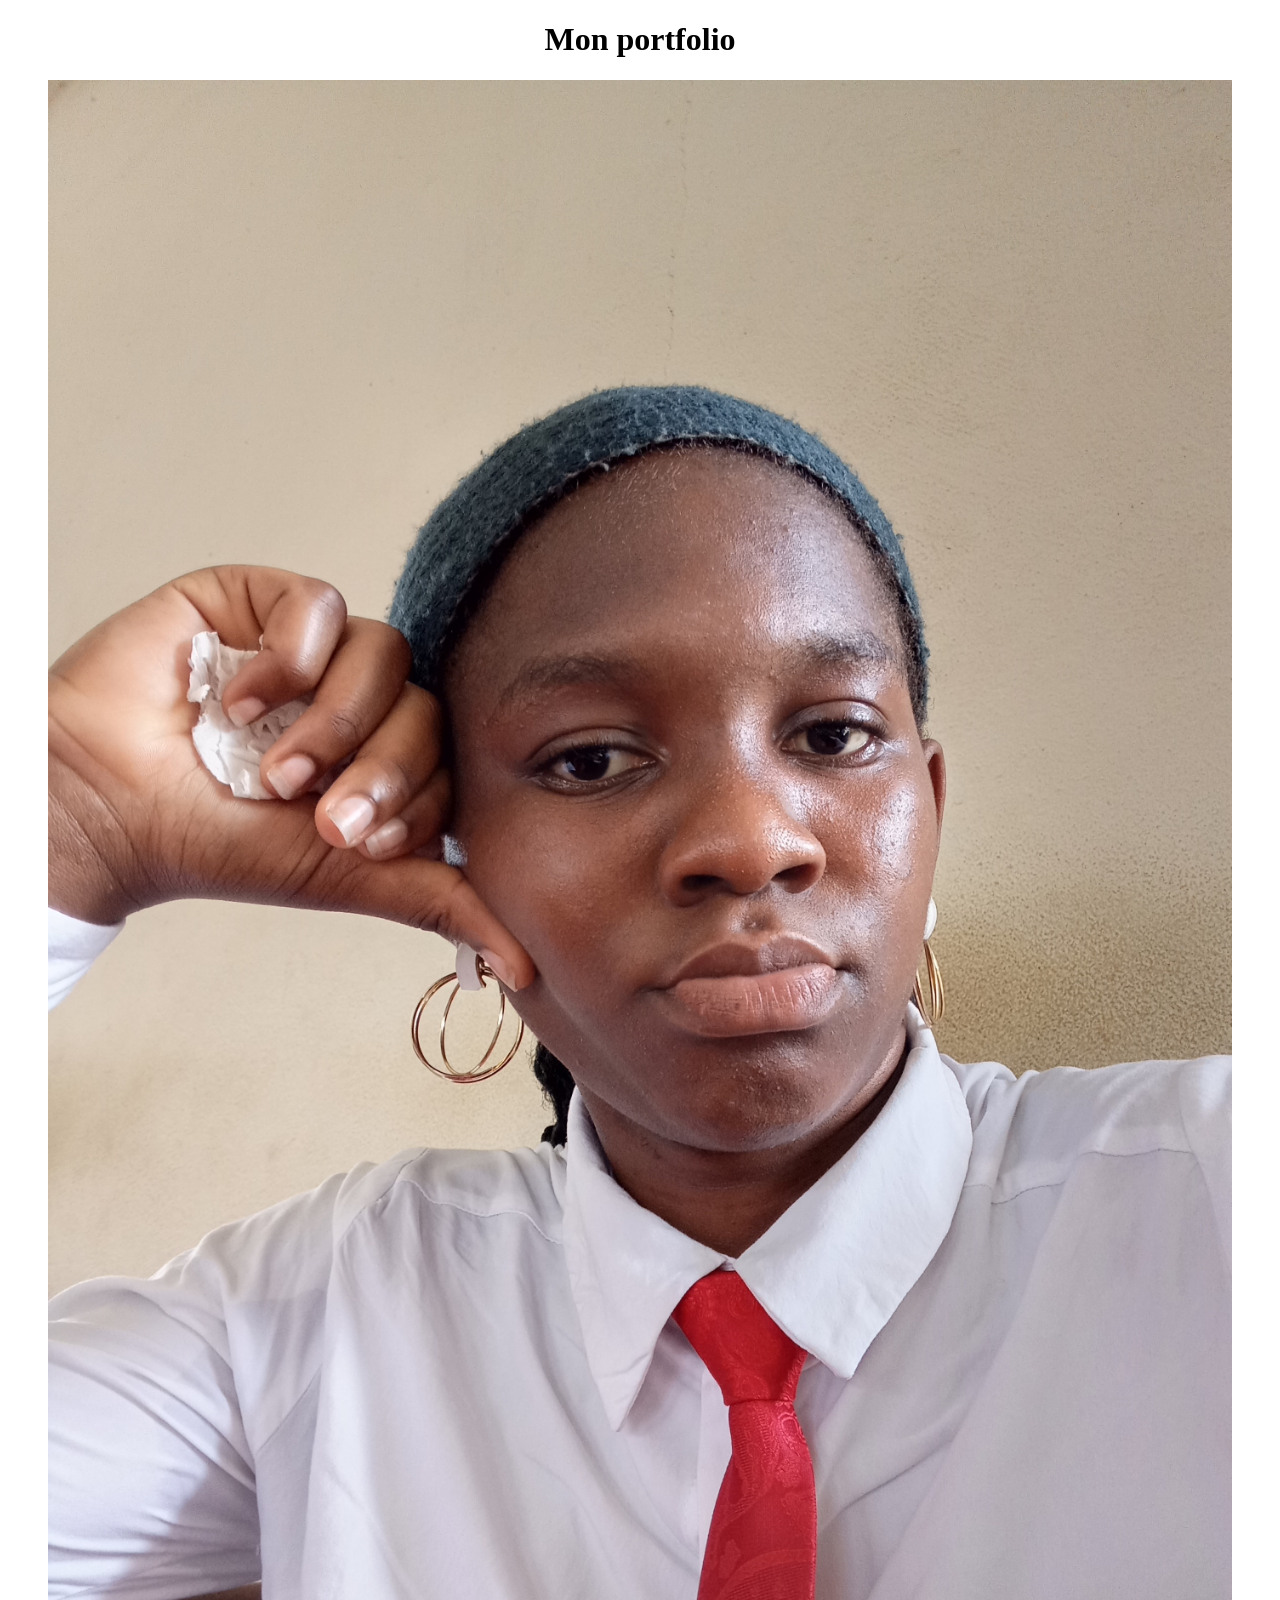
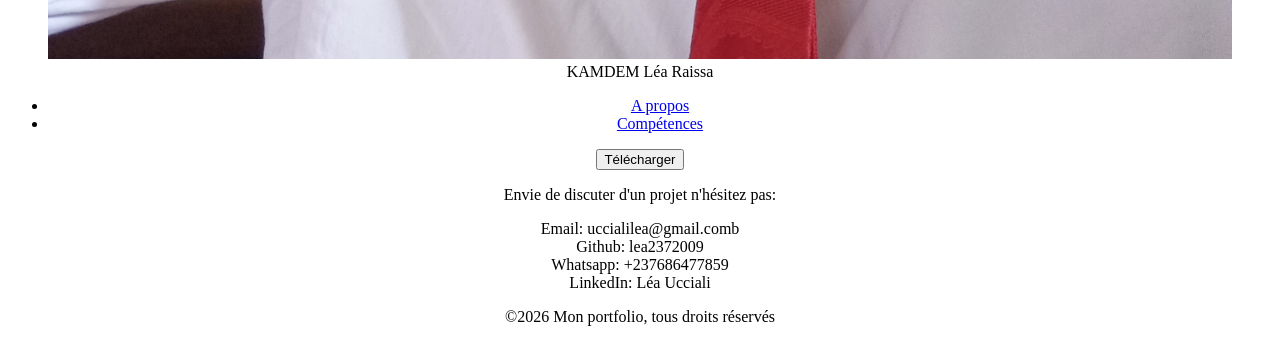
<file: index.html>
<!DOCTYPE html>
<html lang="en">
<head>
    <meta charset="UTF-8">
    <meta name="viewport" content="width=device-width, initial-scale=1.0">
    <title>Mon portfolio</title>
    <link rel="stylesheet" href="./style3.css">
</head>
<body>
    <header>
        <h1>Mon portfolio</h1>
        <figure>
            <img src="./image.jpg" alt="moi" width="100%" max-width="600" height="auto">
            <figcaption>KAMDEM Léa Raissa</figcaption>
        </figure>
        <nav>
            <ul>
                <li><a href="A propos.html">A propos</a></li>
                <li><a href="competences.html">Compétences</a></li>
            </ul>
        </nav>
    </header>
    <main>
        <a href="./Mon portfolio.html" download="Mon portfolio">
            <button>Télécharger</button>
        </a>
        <section>
            <p>Envie de discuter d'un projet n'hésitez pas:</p>
            <p>Email: uccialilea@gmail.comb <br>
            Github: lea2372009 <br>
        Whatsapp: +237686477859 <br>
    LinkedIn: Léa Ucciali</p>
        </section>
    </main>
    <footer>
        <p>&copy;2026 Mon portfolio, tous droits réservés</p>
    </footer>
</body>
</html>
</file>
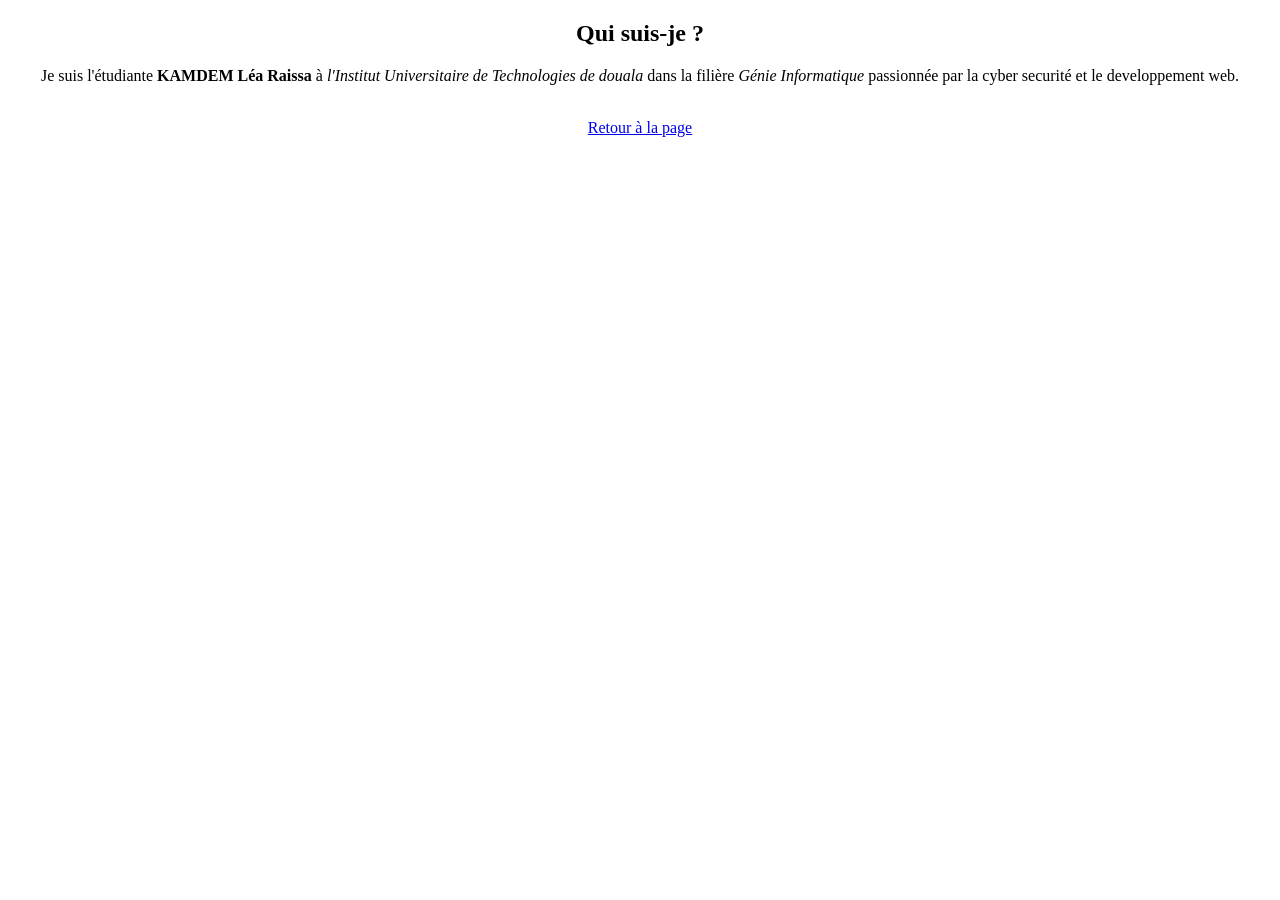
<file: A propos.html>
<!DOCTYPE html>
<html>
    <head>
        <title>A propos</title>
        <meta name="description" content="decouvrez des informations concernant ma personne">
        <meta charset="UTF-8">
        <link rel="stylesheet" href="./style.css">
    </head>
    <body>
        <main>
          <section>
            <h2>Qui suis-je ?</h2>
            <p>Je suis l'étudiante <strong>KAMDEM Léa Raissa</strong> à <i>l'Institut Universitaire de Technologies de douala</i> dans la filière <i>Génie Informatique</i> passionnée par la cyber securité et le developpement web.</p><br>
            <a href="./Mon portfolio.html">Retour à la page</a>
          </section>  
        </main>
    </body>
</html>
</file>
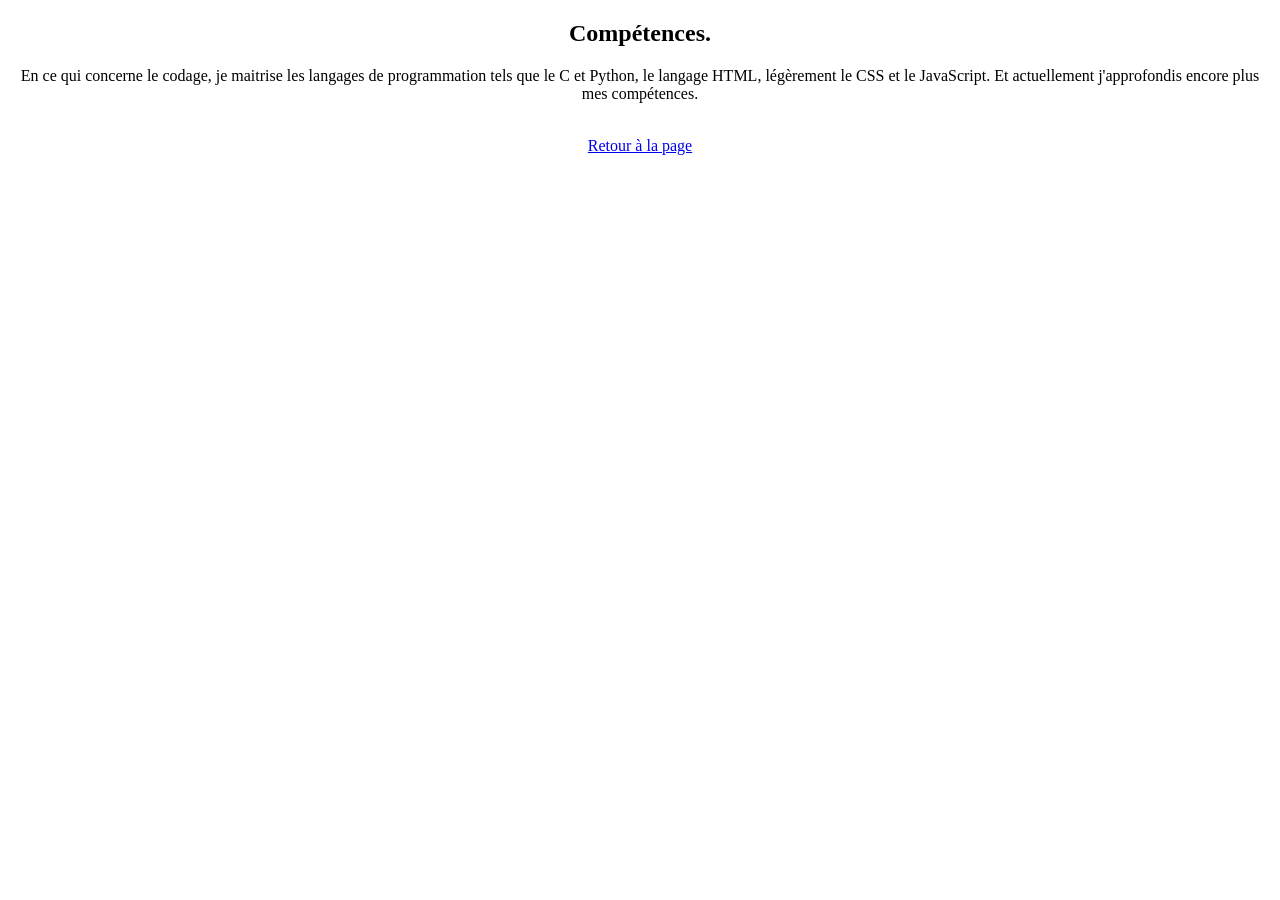
<file: competences.html>
<!DOCTYPE html>
<html>
    <head>
        <meta name="description" content="decouvrez mes compétences">
        <meta charset="UTF-8">
        <title>Mes compétences.</title>
        <link rel="stylesheet" href="./style2.css">
    </head>
    <body>
        <header>
            <h2>Compétences.</h2>
        </header>
        <main>
            <section>
               <p>En ce qui concerne le codage, je maitrise les langages de programmation tels que le C et Python, le langage HTML, légèrement le CSS et le JavaScript. Et actuellement j'approfondis encore plus mes compétences.
               </p><br>
               <a href="./Mon portfolio.html">Retour à la page</a>
            </section>
        </main>
    </body>
</html>
</file>
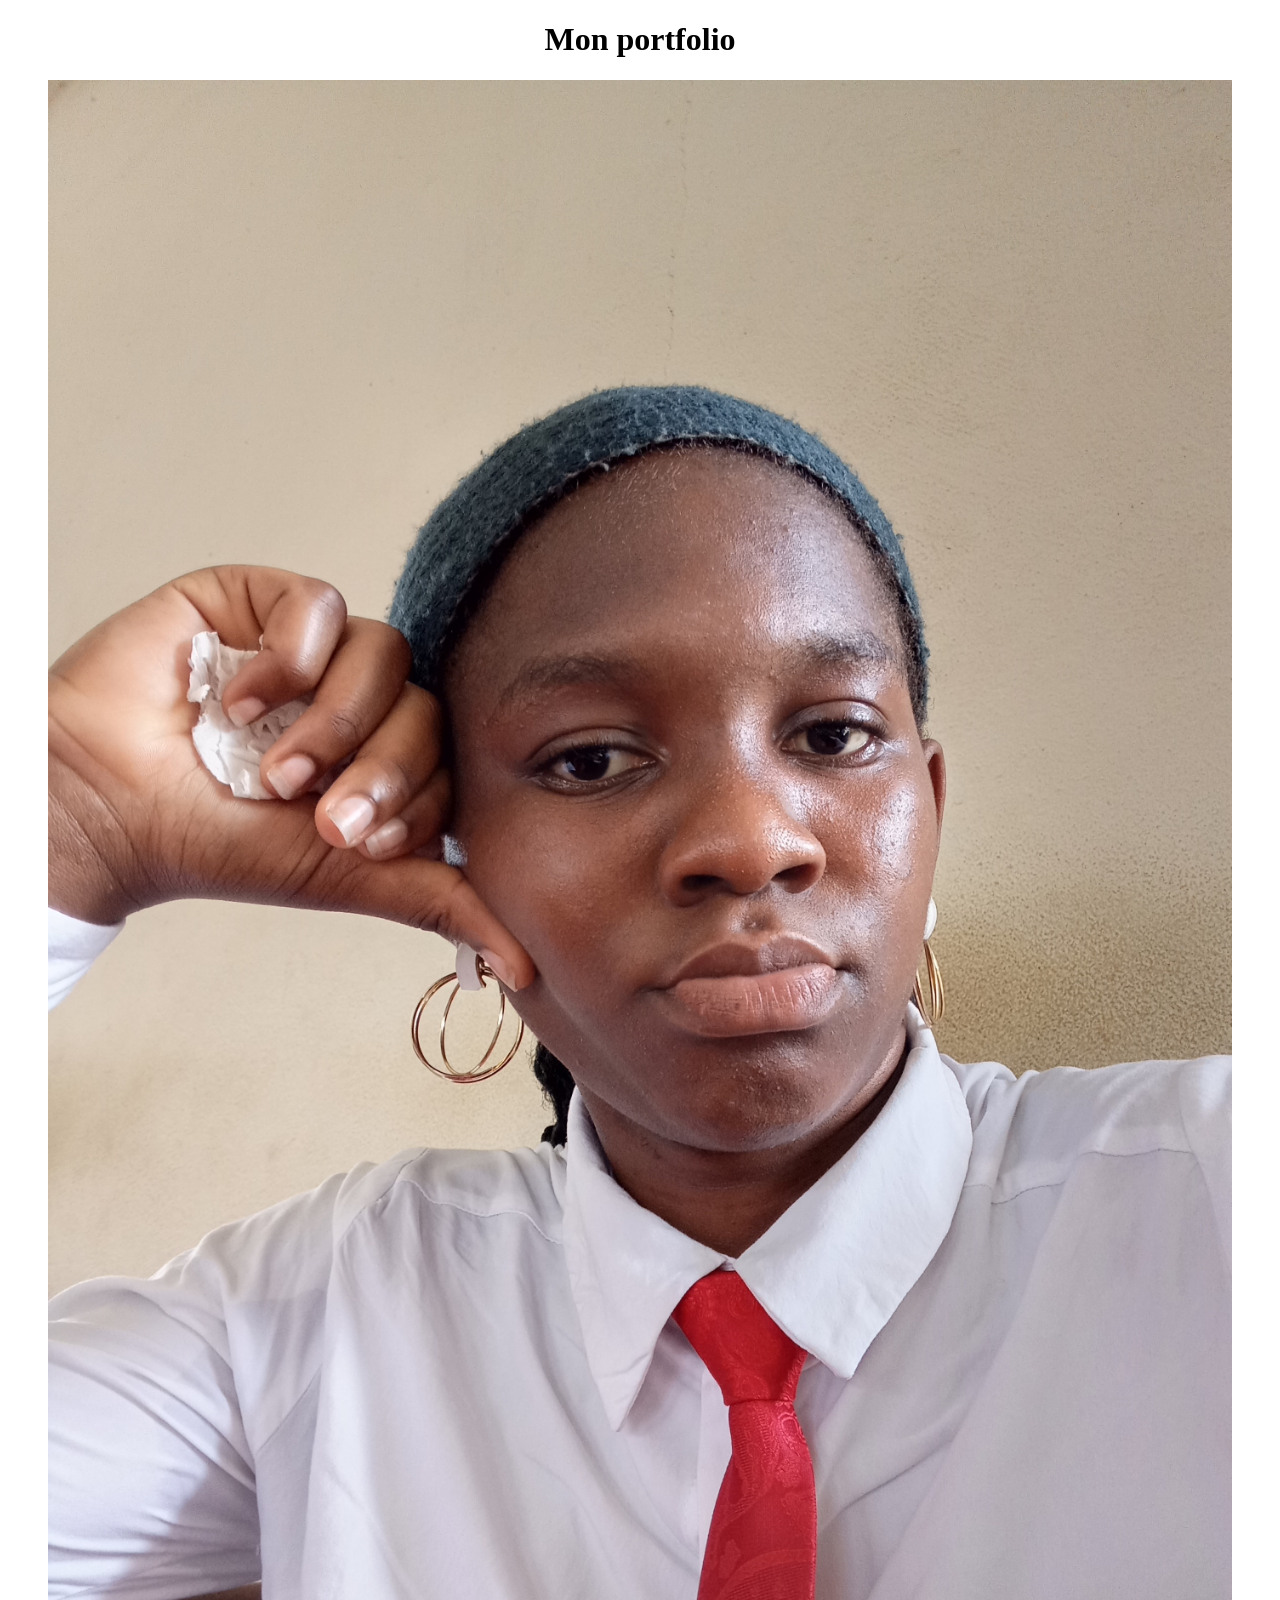
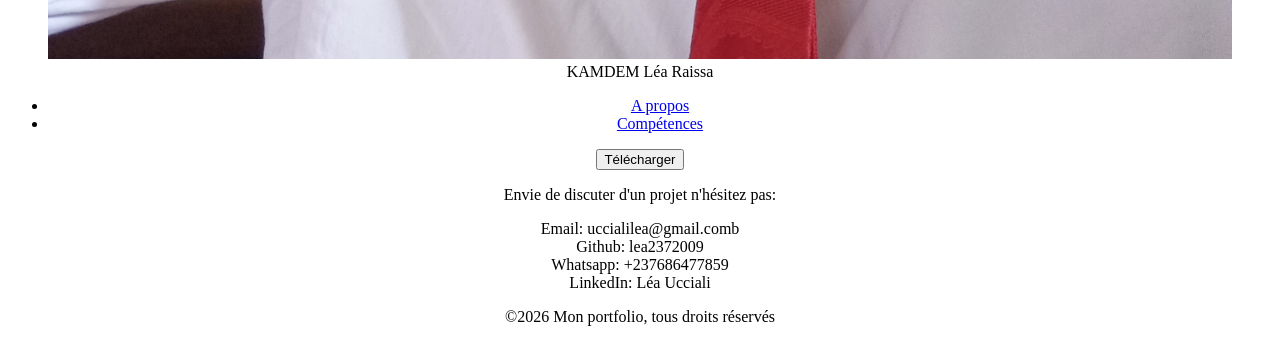
<file: Mon portfolio.html>
<!DOCTYPE html>
<html lang="en">
<head>
    <meta charset="UTF-8">
    <meta name="viewport" content="width=device-width, initial-scale=1.0">
    <title>Mon portfolio</title>
    <link rel="stylesheet" href="./style3.css">
</head>
<body>
    <header>
        <h1>Mon portfolio</h1>
        <figure>
            <img src="./image.jpg" alt="moi" width="100%" max-width="600" height="auto">
            <figcaption>KAMDEM Léa Raissa</figcaption>
        </figure>
        <nav>
            <ul>
                <li><a href="A propos.html">A propos</a></li>
                <li><a href="competences.html">Compétences</a></li>
            </ul>
        </nav>
    </header>
    <main>
        <a href="./Mon portfolio.html" download="Mon portfolio">
            <button>Télécharger</button>
        </a>
        <section>
            <p>Envie de discuter d'un projet n'hésitez pas:</p>
            <p>Email: uccialilea@gmail.comb <br>
            Github: lea2372009 <br>
        Whatsapp: +237686477859 <br>
    LinkedIn: Léa Ucciali</p>
        </section>
    </main>
    <footer>
        <p>&copy;2026 Mon portfolio, tous droits réservés</p>
    </footer>
</body>
</html>
</file>
<file: style3.css>
body{
    text-align: center;
}
</file>
<file: style.css>
section{
    text-align: center;
}
</file>
<file: style2.css>
header{
    text-align: center;
}
section{
    text-align: center;
}
</file>
